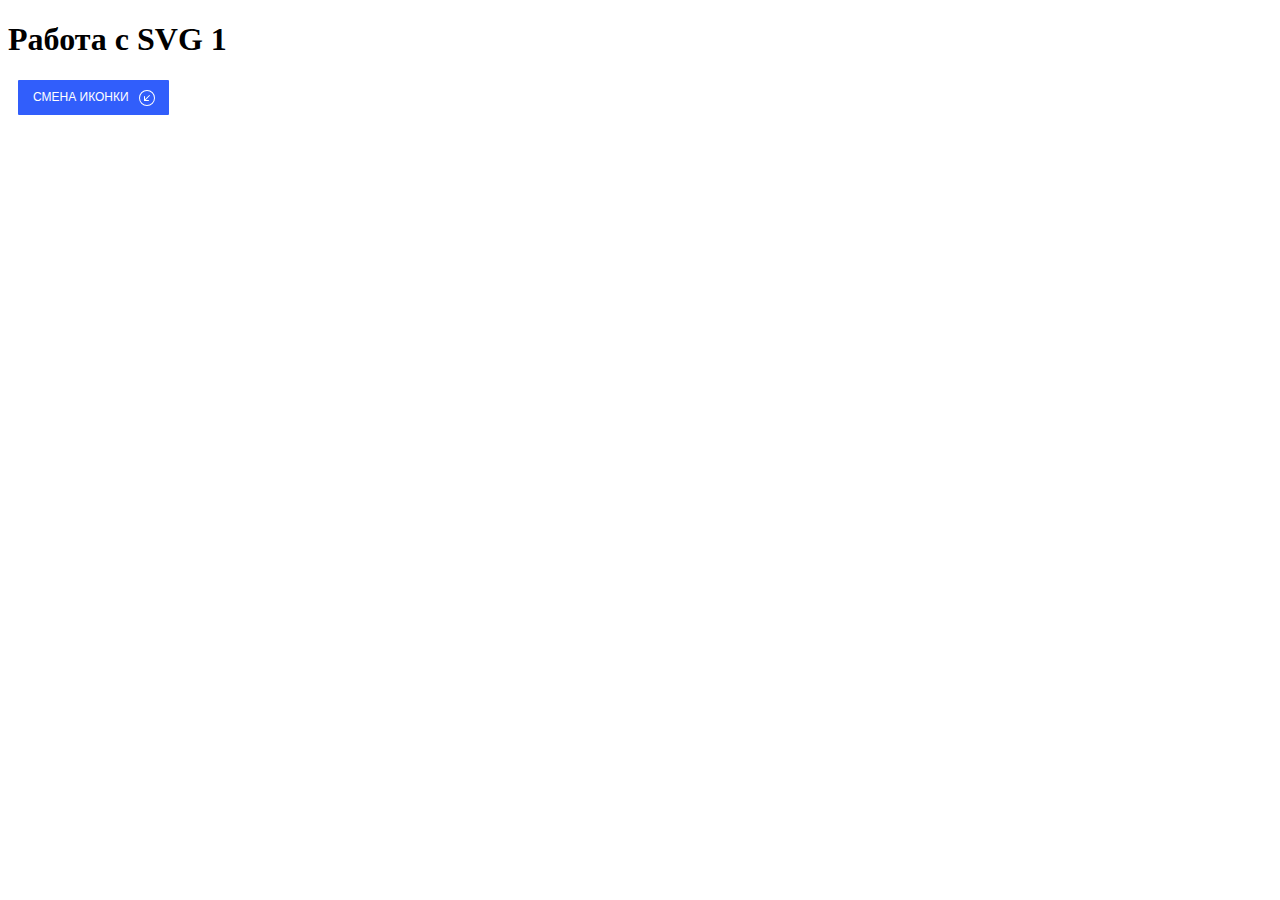
<file: task1/index.html>
<!DOCTYPE html>
<html lang="ru">
    <head>
        <meta charset="UTF-8" />
        <meta name="viewport" content="width=device-width, initial-scale=1.0" />
        <title>Task1</title>
        <link rel="stylesheet" href="style.css" />
    </head>
    <body>
        <h1>Работа с SVG 1</h1>

        <button class="btn j-btn-test">
            <div class="btn_text">Смена иконки</div>

            <div class="btn_icon nofill">
                <svg
                    xmlns="http://www.w3.org/2000/svg"
                    width="16"
                    height="16"
                    fill="currentColor"
                    class="bi bi-arrow-down-left-circle"
                    viewBox="0 0 16 16"
                >
                    <path
                        fill-rule="evenodd"
                        d="M1 8a7 7 0 1 0 14 0A7 7 0 0 0 1 8zm15 0A8 8 0 1 1 0 8a8 8 0 0 1 16 0zm-5.904-2.854a.5.5 0 1 1 .707.708L6.707 9.95h2.768a.5.5 0 1 1 0 1H5.5a.5.5 0 0 1-.5-.5V6.475a.5.5 0 1 1 1 0v2.768l4.096-4.097z"
                    />
                </svg>
            </div>
        </button>
        <script src="script.js"></script>
    </body>
</html>
</file>
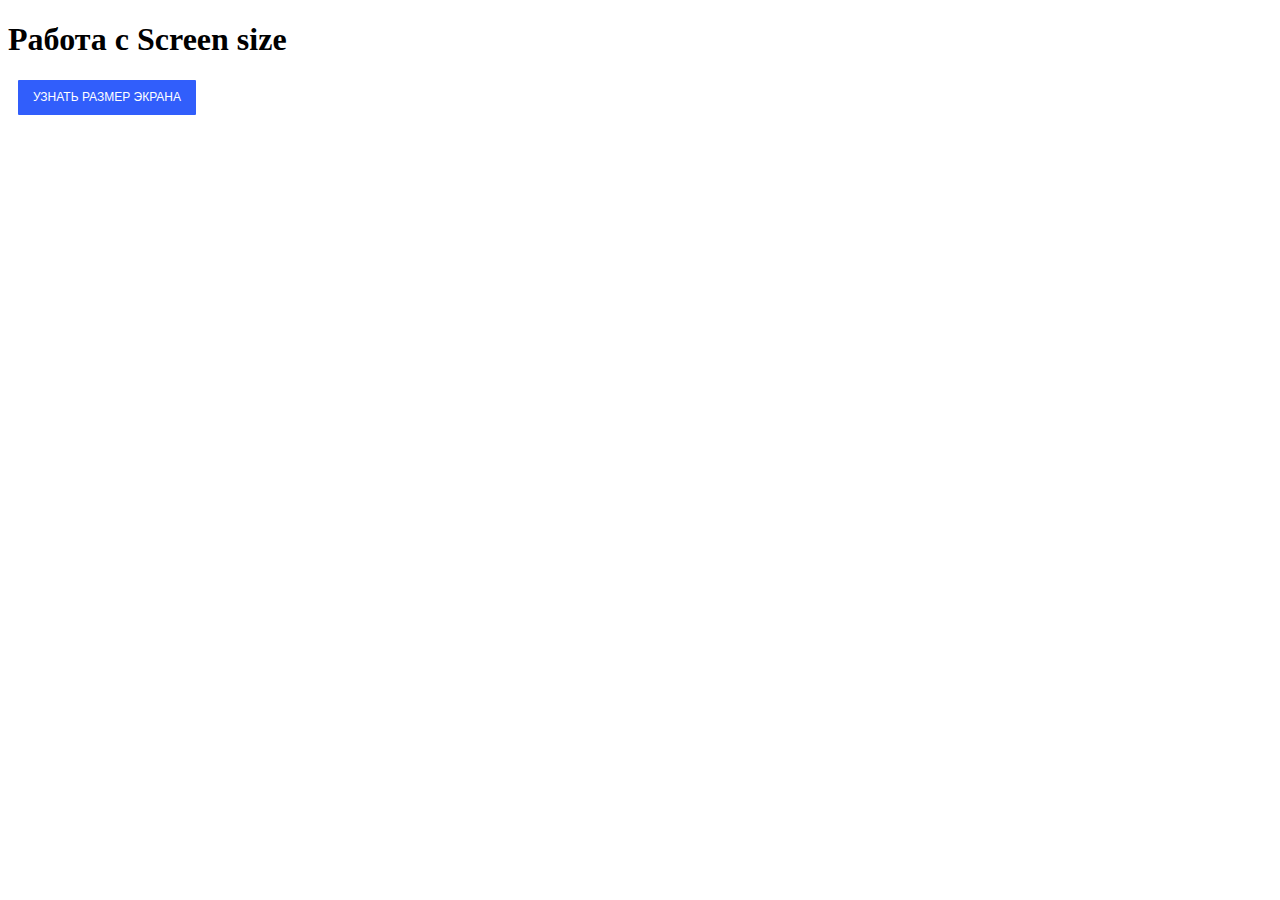
<file: task2/index.html>
<!DOCTYPE html>
<html lang="ru">
    <head>
        <meta charset="UTF-8" />
        <meta name="viewport" content="width=device-width, initial-scale=1.0" />
        <title>Task2</title>
        <link rel="stylesheet" href="style.css" />
    </head>
    <body>
        <h1>Работа с Screen size</h1>

        <button class="btn j-btn-test">Узнать размер экрана</button>

        <script src="script.js"></script>
    </body>
</html>
</file>
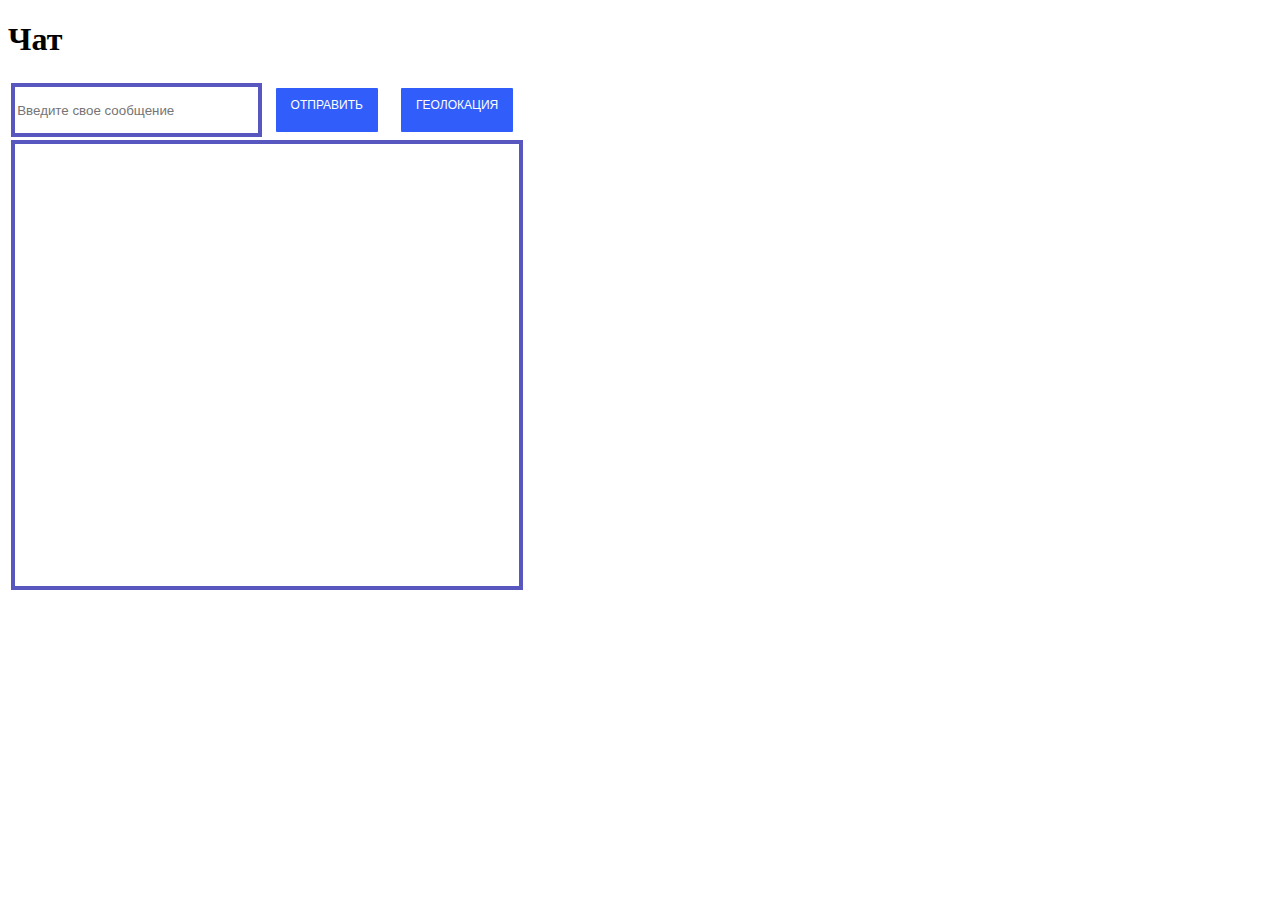
<file: task3/index.html>
<!DOCTYPE html>
<html lang="ru">
    <head>
        <meta charset="UTF-8" />
        <meta name="viewport" content="width=device-width, initial-scale=1.0" />
        <title>Task3</title>
        <link rel="stylesheet" href="style.css" />
    </head>
    <body>
        <h1>Чат</h1>

        <div class="wrapper">
            <input
                class="inp"
                placeholder="Введите свое сообщение"
                type="text"
            />
            <button class="btn">Отправить</button>
            <button class="btn location">Геолокация</button>
            <div class="dialog"></div>
        </div>

        <script src="script.js"></script>
    </body>
</html>
</file>
<file: task1/style.css>
.btn {
    padding: 0;
    background-color: transparent;
    border: none;
    outline: none;
    -webkit-tap-highlight-color: transparent;
    box-shadow: none;
    cursor: pointer;

    display: flex;
    margin: 5px 10px;
    padding: 10px 15px;
    border-radius: 1px;
    font-size: 12px;
    line-height: 15px;
    text-transform: uppercase;
    color: white;
    background: #315efb;
    transition: 0.3s;
}

.btn:hover {
    box-shadow: 0px 2px 8px 2px rgba(141, 150, 178, 0.3);
    transform: scale(1.05);
}

.btn_text {
    margin-right: 10px;
}

.btn_icon {
    width: 15px;
    height: 15px;
    font-size: 15px;
}
</file>
<file: task2/style.css>
.btn {
    padding: 0;
    background-color: transparent;
    border: none;
    outline: none;
    -webkit-tap-highlight-color: transparent;
    box-shadow: none;
    cursor: pointer;

    display: flex;
    margin: 5px 10px;
    padding: 10px 15px;
    border-radius: 1px;
    font-size: 12px;
    line-height: 15px;
    text-transform: uppercase;
    color: white;
    background: #315efb;
    transition: 0.3s;
}

.btn:hover {
    box-shadow: 0px 2px 8px 2px rgba(141, 150, 178, 0.3);
    transform: scale(1.05);
}

.btn_text {
    margin-right: 10px;
}
</file>
<file: task3/style.css>
.btn {
    padding: 0;
    background-color: transparent;
    border: none;
    outline: none;
    -webkit-tap-highlight-color: transparent;
    box-shadow: none;
    cursor: pointer;

    display: flex;
    margin: 5px 10px;
    padding: 10px 15px;
    border-radius: 1px;
    font-size: 12px;
    line-height: 15px;
    text-transform: uppercase;
    color: white;
    background: #315efb;
    transition: 0.3s;
}

.btn:hover {
    box-shadow: 0px 2px 8px 2px rgba(141, 150, 178, 0.3);
    transform: scale(1.05);
}

.btn_text {
    margin-right: 10px;
}

.wrapper {
    display: grid;
    width: 40vw;
    grid-template: 6vh 50vh / 3fr 1fr 1fr;
    padding: 0.2rem;
    gap: 0.2rem;
}

.wrapper > input,
button,
.dialog {
    border: 4px solid rgb(87, 87, 191);
}

.dialog {
    grid-column: 1 / 4;
    display: flex;
    flex-direction: column;
    justify-content: center;
}
</file>
